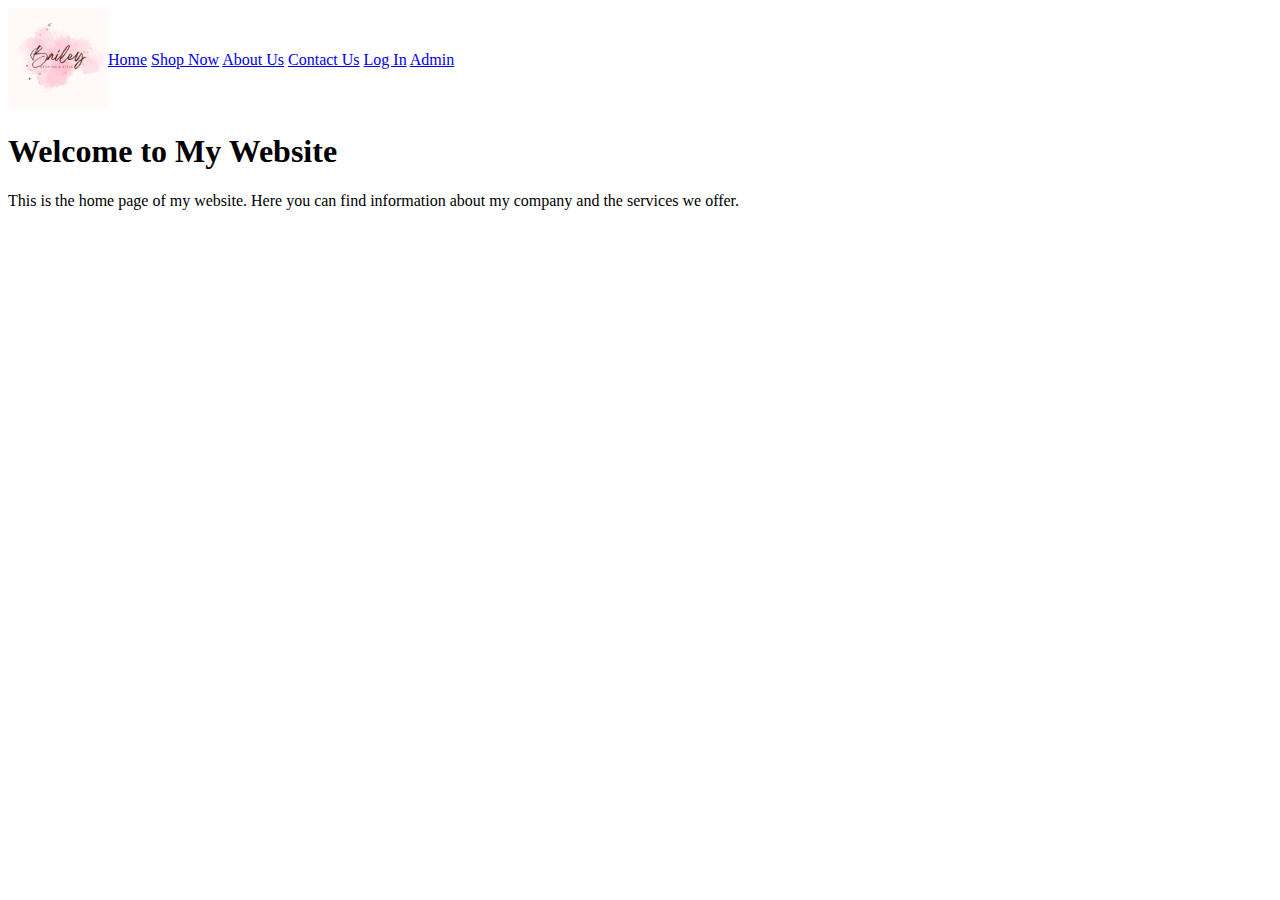
<file: index.html>
<!DOCTYPE html>
<html lang="en">
    
    <head>
        <meta charset="UTF-8">
        <meta http-equiv="X-UA-Compatible" content="IE=edge">
        <meta name="viewport" content="width=device-width, initial-scale=1.0">
        <title>Home Page</title>

        <link href="css/stylesheet.css" rel="stylesheet" type="text/css">
            
    </head>
    
    <body>
   <header>

    <div class="logo">
        <img src="images/logo.png" alt="logo">
    </div>

   <nav class="navbar">

    <a href="index.html">Home</a>
    <a href="shopnow.html">Shop Now</a>
    <a href="aboutUs.html">About Us</a>
    <a href="contactus.html">Contact Us</a>
    <a href="Login.html">Log In</a>
    <a href="admin.html">Admin</a>

   </nav>

   </header>
   
      <main>
       <h1>Welcome to My Website</h1>
       <p>This is the home page of my website. Here you can find information about my company and the services we offer.</p>
      </main>
       
    </body>

</html>
</file>
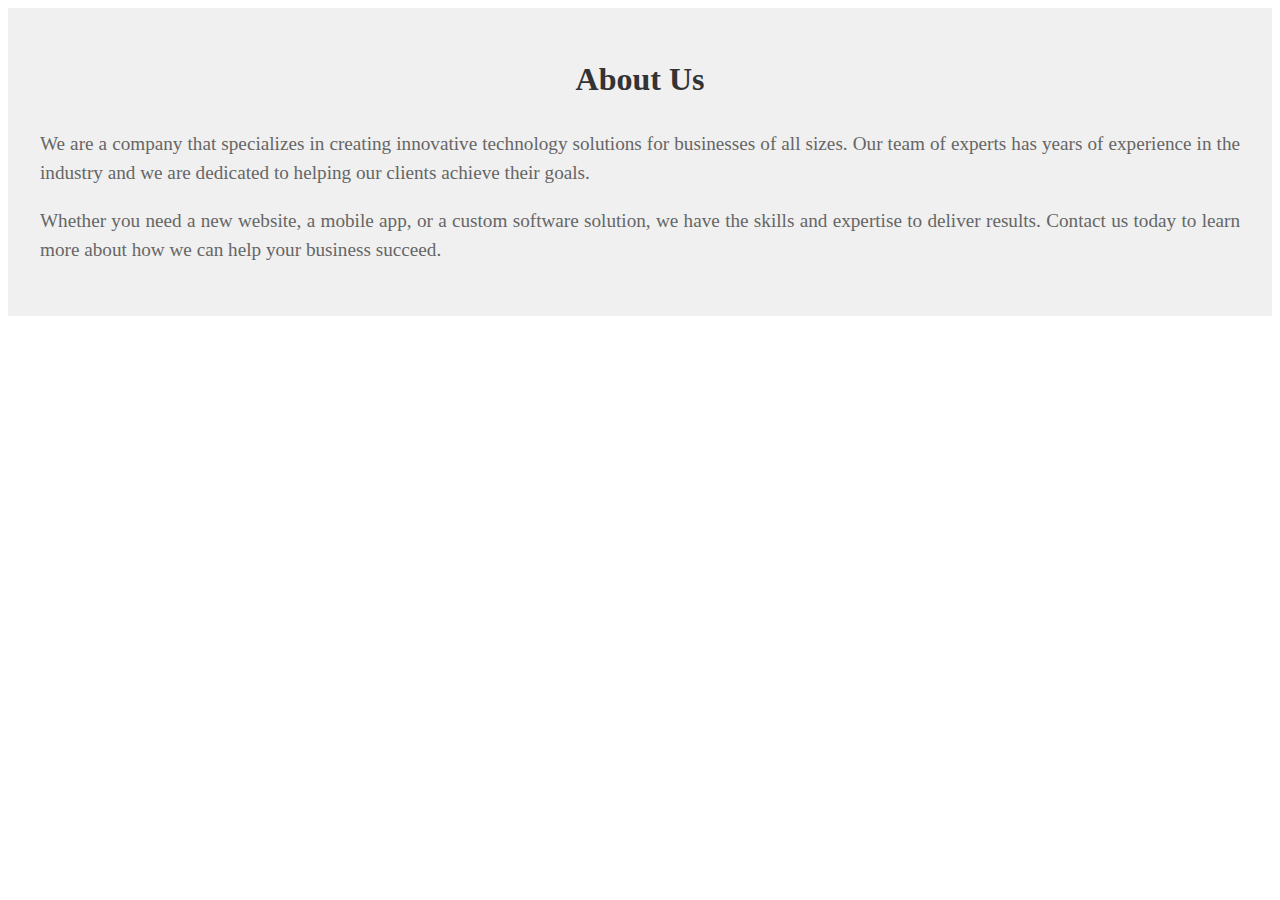
<file: about.html>
<!DOCTYPE html>
<html lang="en">
    
    <head>
        <meta charset="UTF-8">
        <meta http-equiv="X-UA-Compatible" content="IE=edge">
        <meta name="viewport" content="width=device-width, initial-scale=1.0">
        <title>About Us</title>
        <link href="css/stylesheet.css" rel="stylesheet" type="text/css">  
            
    </head>
    
    <body>
        <section id="about">
            <h1>About Us</h1>
            <p>We are a company that specializes in creating innovative technology solutions for businesses of all sizes. Our team of experts has years of experience in the industry and we are dedicated to helping our clients achieve their goals.</p>
            <p>Whether you need a new website, a mobile app, or a custom software solution, we have the skills and expertise to deliver results. Contact us today to learn more about how we can help your business succeed.</p>
          </section>
          
       
    </body>

</html>
</file>
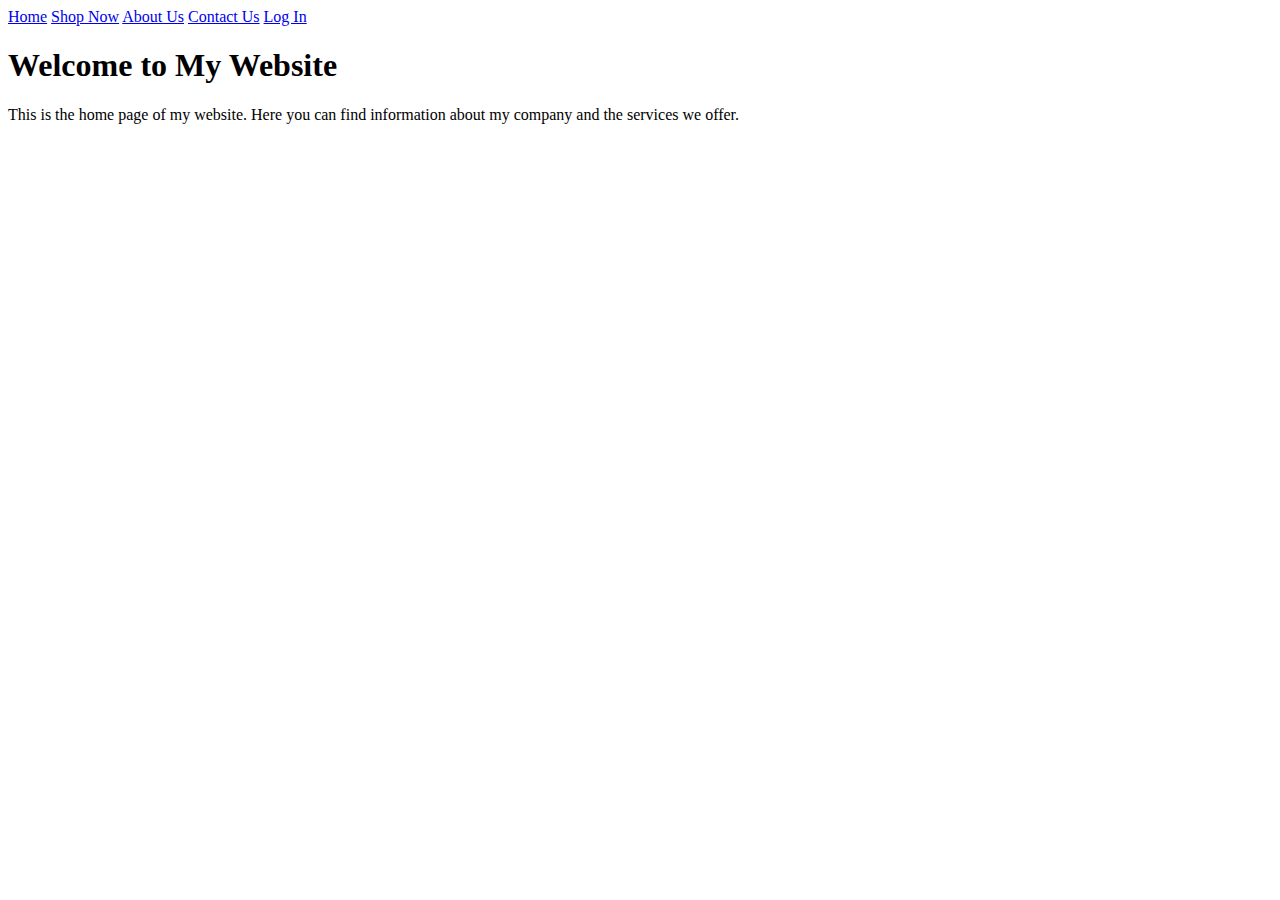
<file: shop.html>
<!DOCTYPE html>
<html lang="en">
    
    <head>
        <meta charset="UTF-8">
        <meta http-equiv="X-UA-Compatible" content="IE=edge">
        <meta name="viewport" content="width=device-width, initial-scale=1.0">
        <title>Home Page</title>
                      
            
    </head>
    
    <body>
   <header>
   <nav>

    <a href="index.html">Home</a>
    <a href="ShowNow.html">Shop Now</a>
    <a href="AboutUs.html">About Us</a>
    <a href="ContactUs.html">Contact Us</a>
    <a href="Login.html">Log In</a>

   </nav>

   </header>
   
      <main>
       <h1>Welcome to My Website</h1>
       <p>This is the home page of my website. Here you can find information about my company and the services we offer.</p>
      </main>
       
    </body>

</html>
</file>
<file: css/stylesheet.css>
/*styling the navbar*/
.navbar {
  position: sticky;
  top: 0;
  color: #333;
  color: #fff;
}



/*styling the about page*/
#about {
  background-color: #f0f0f0;
  padding: 2em;
}

#about h1 {
  color: #333;
  text-align: center;
  margin-bottom: 1em;
}

#about p {
  font-size: 1.2em;
  line-height: 1.5;
  color: #666;
  text-align: justify;
}
/*comment*/

header{
  display: flex; /* to align logo and navbar in the same line*/
  align-items: center; /* to align logo and navbar vertically*/
}
.logo img {
  width: 100px; /* to set width of logo*/
  height: auto; /* to set height of logo*/
}
</file>
